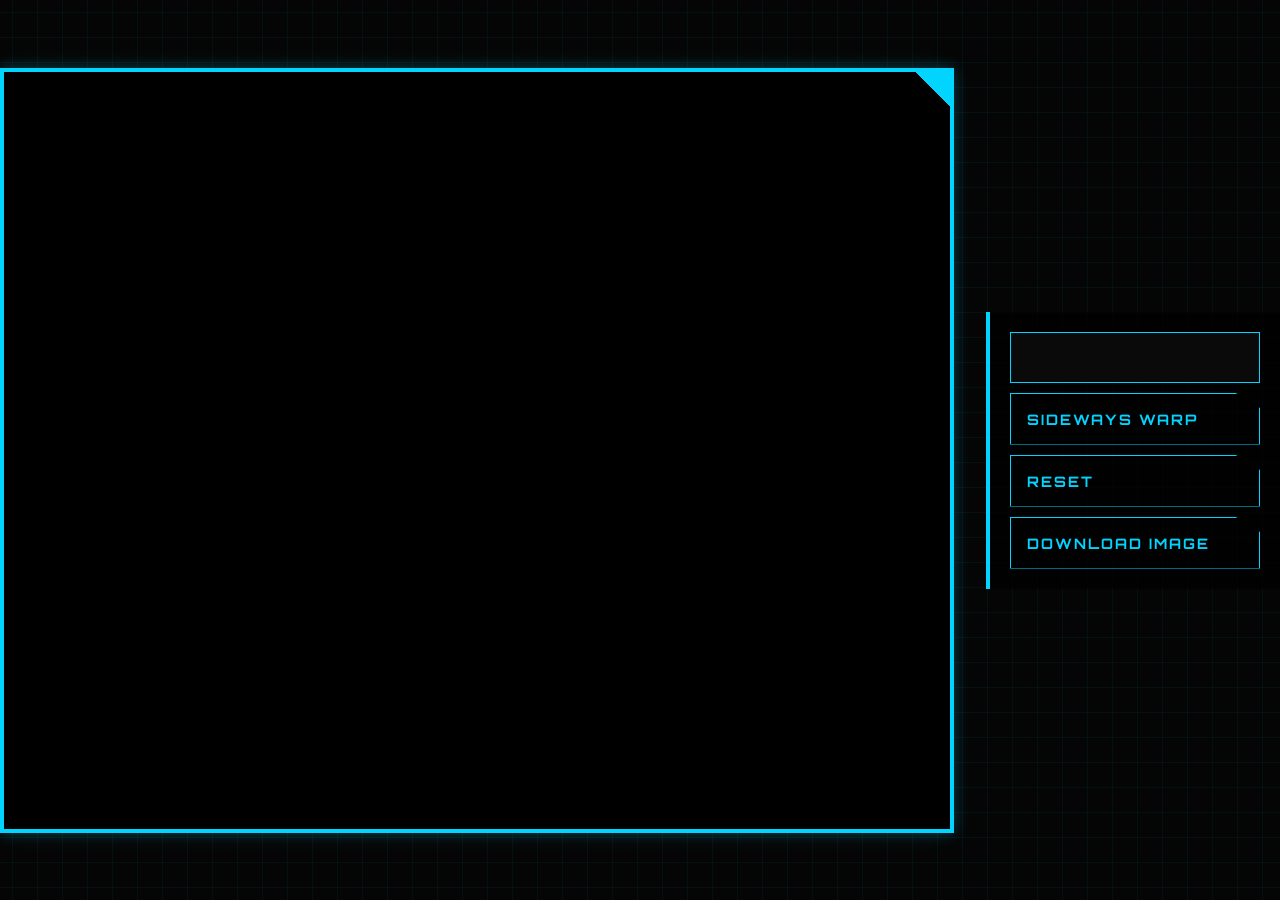
<file: games/timewarpfilter/index.html>
<!DOCTYPE html>
<html>
  <head>
    <link rel="stylesheet" href="styles.css" />
    <title>Timewarp Effect</title>
  </head>
  <body>
    <div class="canvas-area blocked" title="Allow the camera and choose a device to continue">
      <canvas id="canvas"></canvas>
      <canvas id="imageCanvas"></canvas>
    </div>

    <div class="actions">

      <select id="deviceList"></select>
      <button id="sideways-toggle">Sideways Warp</button>
      <button id="reset-button">Reset</button>
      <button id="download-button">Download Image</button>
    </div>

    <script src="./effect.js"></script>
    <script src="./devices.js"></script>
    <script src="./script.js"></script>
  </body>
</html>
</file>
<file: games/timewarpfilter/styles.css>
/* Import a more "Gaming" styled font */
@import url("https://fonts.googleapis.com/css2?family=Orbitron:wght@400;700&family=JetBrains+Mono:wght@400;700&display=swap");

* {
  margin: 0;
  padding: 0;
  box-sizing: border-box;
  /* Scanline texture effect over everything */
  cursor: crosshair;
}

body {
  position: relative;
  /* Deep obsidian background with a subtle tech grid */
  background-color: #050505;
  background-image: 
    linear-gradient(0deg, transparent 24%, rgba(0, 212, 255, 0.05) 25%, rgba(0, 212, 255, 0.05) 26%, transparent 27%, transparent 74%, rgba(0, 212, 255, 0.05) 75%, rgba(0, 212, 255, 0.05) 76%, transparent 77%, transparent),
    linear-gradient(90deg, transparent 24%, rgba(0, 212, 255, 0.05) 25%, rgba(0, 212, 255, 0.05) 26%, transparent 27%, transparent 74%, rgba(0, 212, 255, 0.05) 75%, rgba(0, 212, 255, 0.05) 76%, transparent 77%, transparent);
  background-size: 50px 50px;
  font-family: "Orbitron", sans-serif;
  display: flex;
  justify-content: center;
  align-items: center;
  column-gap: 2rem;
  height: 100vh;
  color: #00d4ff;
  overflow: hidden;
}

/* The Main Viewport */
/* ... keep your @import and body styles ... */

.canvas-area {
  border: 2px solid #00d4ff;
  box-shadow: 0 0 15px rgba(0, 212, 255, 0.3);
  width: 75vw;
  height: 85vh;
  position: relative;
  background: #000;
  /* REMOVED clip-path from here because it can break coordinate math in some browsers */
  overflow: hidden; 
}

/* Add a pseudo-element for the "Cut Corner" look without clipping the actual canvas content */
.canvas-area::after {
  content: "";
  position: absolute;
  top: 0;
  left: 0;
  right: 0;
  bottom: 0;
  border: 2px solid #00d4ff;
  pointer-events: none; /* Critical: allows clicks to pass through to the canvas */
  background: linear-gradient(45deg, transparent 98%, #00d4ff 98%);
  z-index: 10;
}

canvas {
  display: block;
  /* Use absolute to ensure both canvases stack perfectly */
  position: absolute;
  top: 0;
  left: 0;
  width: 100% !important;
  height: 100% !important;
  object-fit: contain; /* Ensures the aspect ratio doesn't break the scan line */
}

/* Ensure the drawing canvas is always on top of the video feed */
#imageCanvas {
  z-index: 5;
  background-color: transparent;
}

#canvas {
  z-index: 1;
}

/* ... keep your buttons and actions styles ... */

.actions {
  display: flex;
  align-self: center;
  flex-direction: column;
  background: rgba(0, 0, 0, 0.8);
  padding: 20px;
  border-left: 4px solid #00d4ff;
  gap: 10px;
}

/* HARDCORE BUTTONS */
button {
  font-family: "Orbitron", sans-serif;
  font-size: 0.9rem;
  font-weight: 700;
  padding: 1rem;
  background: transparent;
  color: #00d4ff;
  cursor: pointer;
  border: 1px solid #00d4ff;
  position: relative;
  transition: all 0.2s ease;
  text-transform: uppercase;
  letter-spacing: 2px;
  text-align: left;
  clip-path: polygon(0 0, 90% 0, 100% 30%, 100% 100%, 0 100%);
}

button:hover {
  background: #00d4ff;
  color: #000;
  box-shadow: 0 0 20px #00d4ff;
}

button:active {
  transform: translateY(2px);
  filter: brightness(0.8);
}

/* GAMER DROPDOWN */
select {
  font-family: "JetBrains Mono", monospace;
  padding: 1rem;
  font-size: 0.8rem;
  border: 1px solid #00d4ff;
  background: #0a0a0a;
  color: #00d4ff;
  width: 250px;
  appearance: none;
  cursor: pointer;
}

select:focus {
  outline: none;
  border-color: #fff;
  box-shadow: 0 0 10px rgba(255, 255, 255, 0.5);
}

/* Scrollbar Style for the UI */
::-webkit-scrollbar {
  width: 5px;
}
::-webkit-scrollbar-thumb {
  background: #00d4ff;
}

.github a {
  font-family: "JetBrains Mono", monospace;
  text-decoration: none;
  color: #00d4ff;
  font-size: 0.7rem;
  opacity: 0.6;
}

.github a:hover {
  opacity: 1;
  text-shadow: 0 0 5px #00d4ff;
}
</file>
